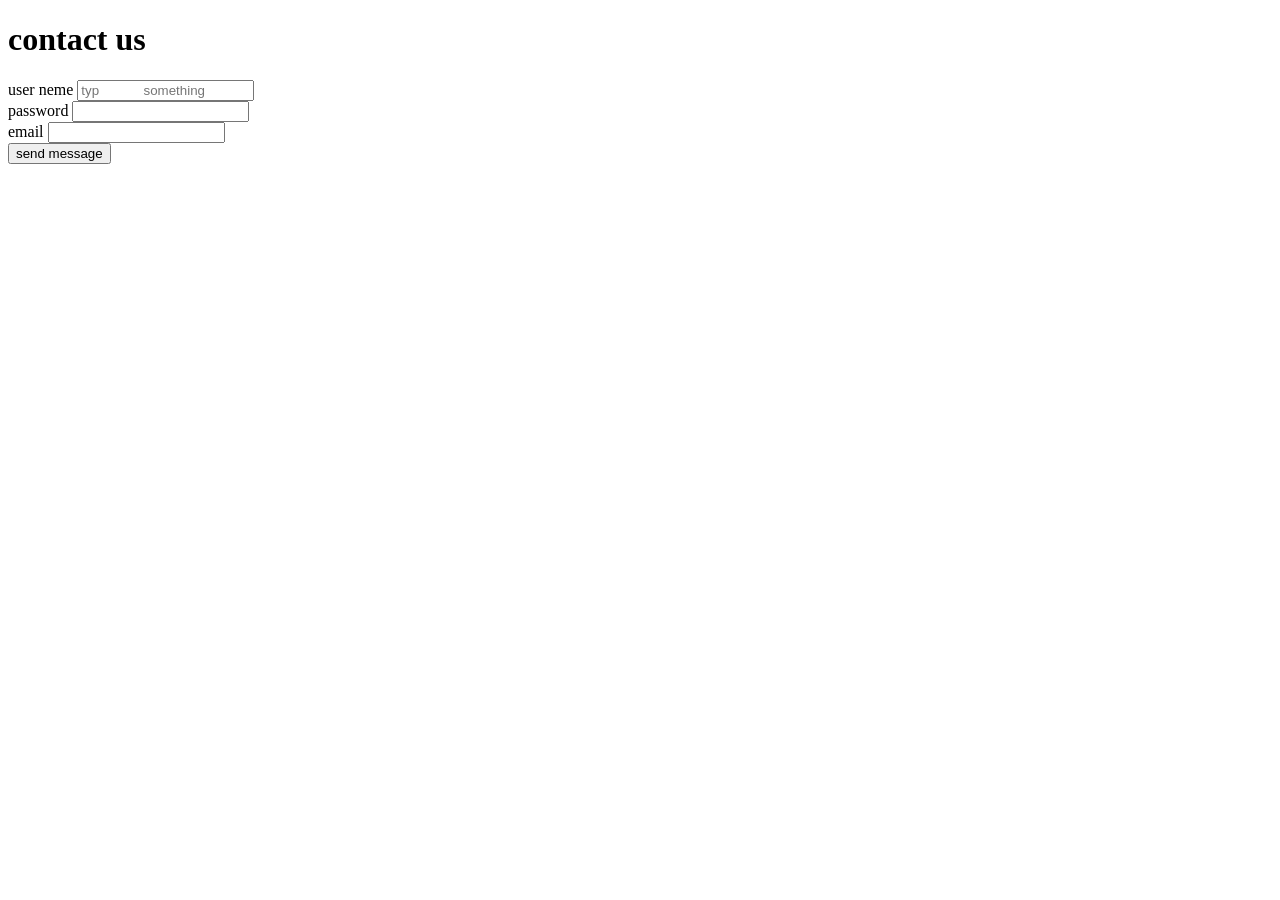
<file: 03-html-form/index.html>
<!DOCTYPE html>
<html lang="en">

<head>
    <meta charset="UTF-8">
    <meta name="viewport" content="width=device-width, initial-scale=1.0">
    <title>Document</title>
</head>

<body>
    <h1>contact us</h1>


    <form>
        <div>
            <label for="userNeme">user
            neme</label>
            <input type="text"
            placeholder="typ
            something" id="userNeme">
        </div>
        <div>
            <label for="pwd">password</label>
            <input type="password"
             id="pwd">
        </div>
        <div>
            <label for="email1">email</label>
            <input type="email"
             id="email1">
        </div>
        <button type="submit">send
             message</button>


    </form>
</body>

</html>
</file>
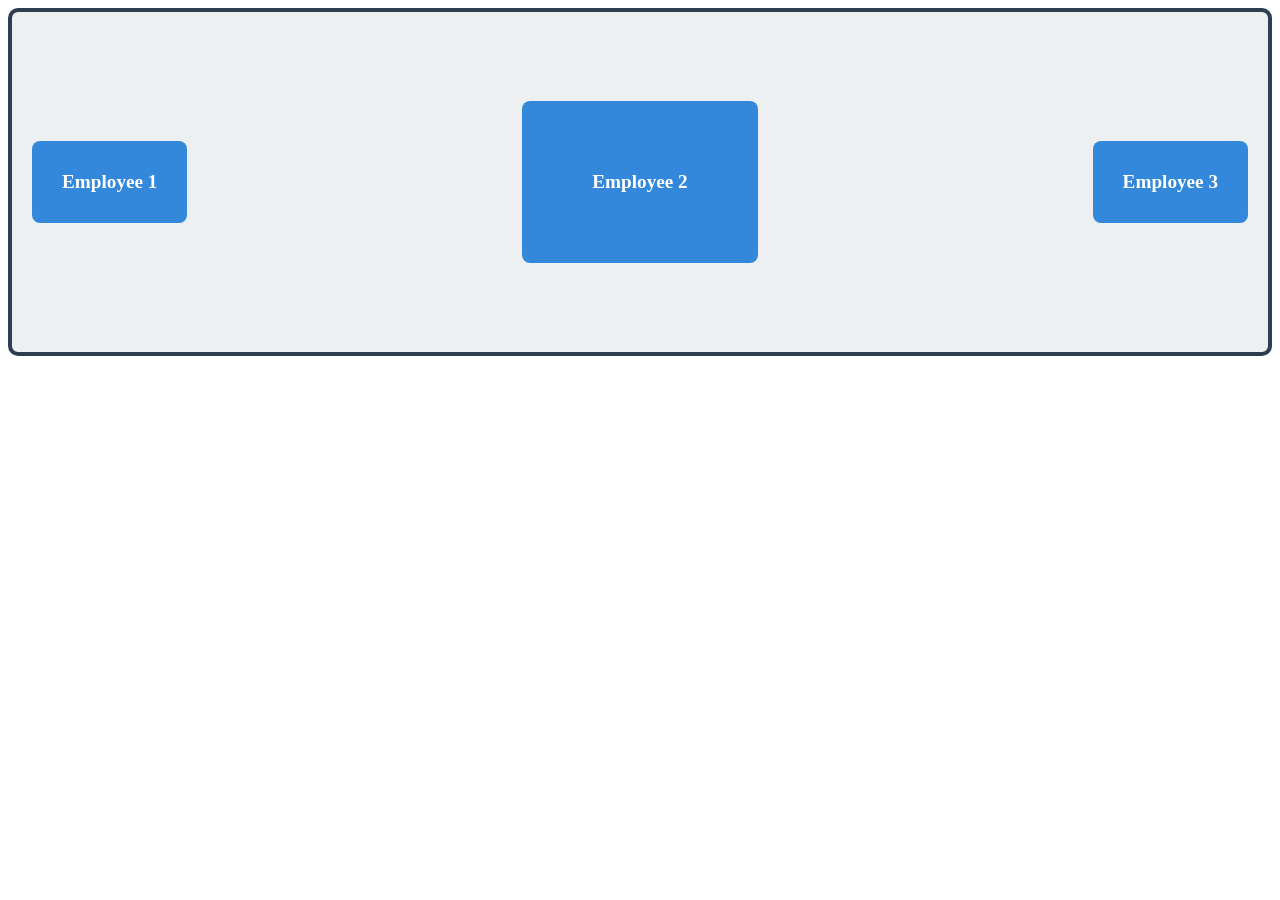
<file: 05-flex/index.html>
<!DOCTYPE html>
<html lang="en">

<head>
    <meta charset="UTF-8">
    <meta name="viewport" content="width=device-width, initial-scale=1.0">
    <title>Document</title>
    <style>
        .flex-container {
            display: flex;
            flex-direction: row;
            justify-content: space-between;
            align-items: center;
            gap: 10px;
            background-color: #ecf0f1;
            border: 4px solid #2c3e50;
            height: 300px;
            padding: 20px;
            border-radius: 10px;

        }

        .flex-item {
            background-color: #3488db;
            color: white;
            font-weight: bold;
            font-size: 1.2rem;
            padding: 30px;
            border-radius: 8px;
            text-align: center;
            /* width: 25%;
            height: 10%; */
        }
        .tall-emploiee{
            padding: 70px;
        }
    </style>
</head>
<body>
    <div class="flex-container">
        <div class="flex-item">Employee 1</div>
        <div>
            <div class="flex-item tall-emploiee">Employee 2</div>
        </div>
        
        <div class="flex-item">Employee 3</div>

    </div>

</body>

</html>
</file>
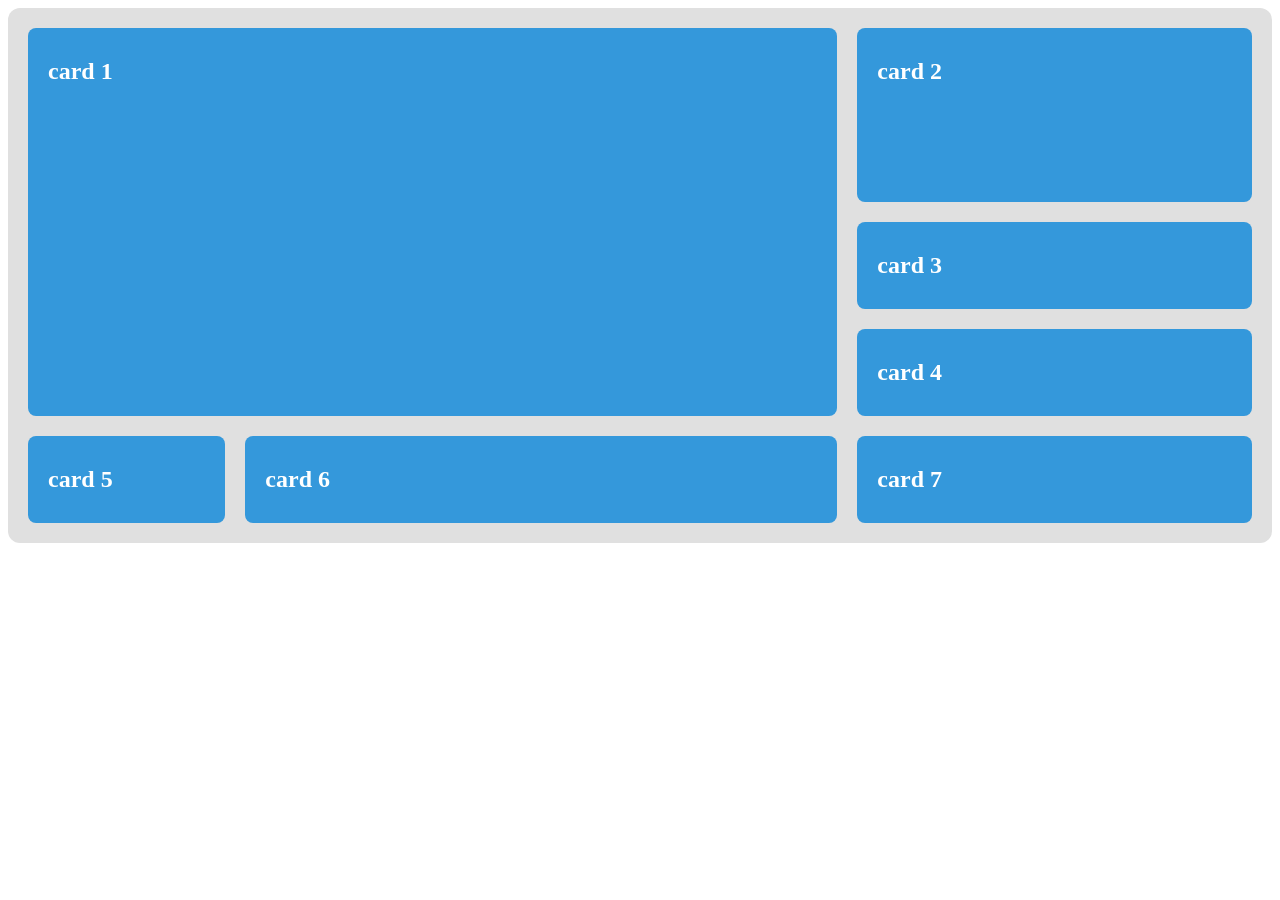
<file: 06-grid/index.html>
<!DOCTYPE html>
<html lang="en">
<head>
    <meta charset="UTF-8">
    <meta name="viewport" content="width=device-width, initial-scale=1.0">
    <title>Document</title>
    <link rel="stylesheet" href="style.css">
</head>
<body>
    <div class="grid-container">
        <div class="grid-item box-1">card 1</div>
        <div class="grid-item">card 2</div>
        <div class="grid-item">card 3</div>
        <div class="grid-item">card 4</div>
        <div class="grid-item">card 5</div>
        <div class="grid-item">card 6</div>
        <div class="grid-item">card 7</div>
    </div>
</body>
</html>
</file>
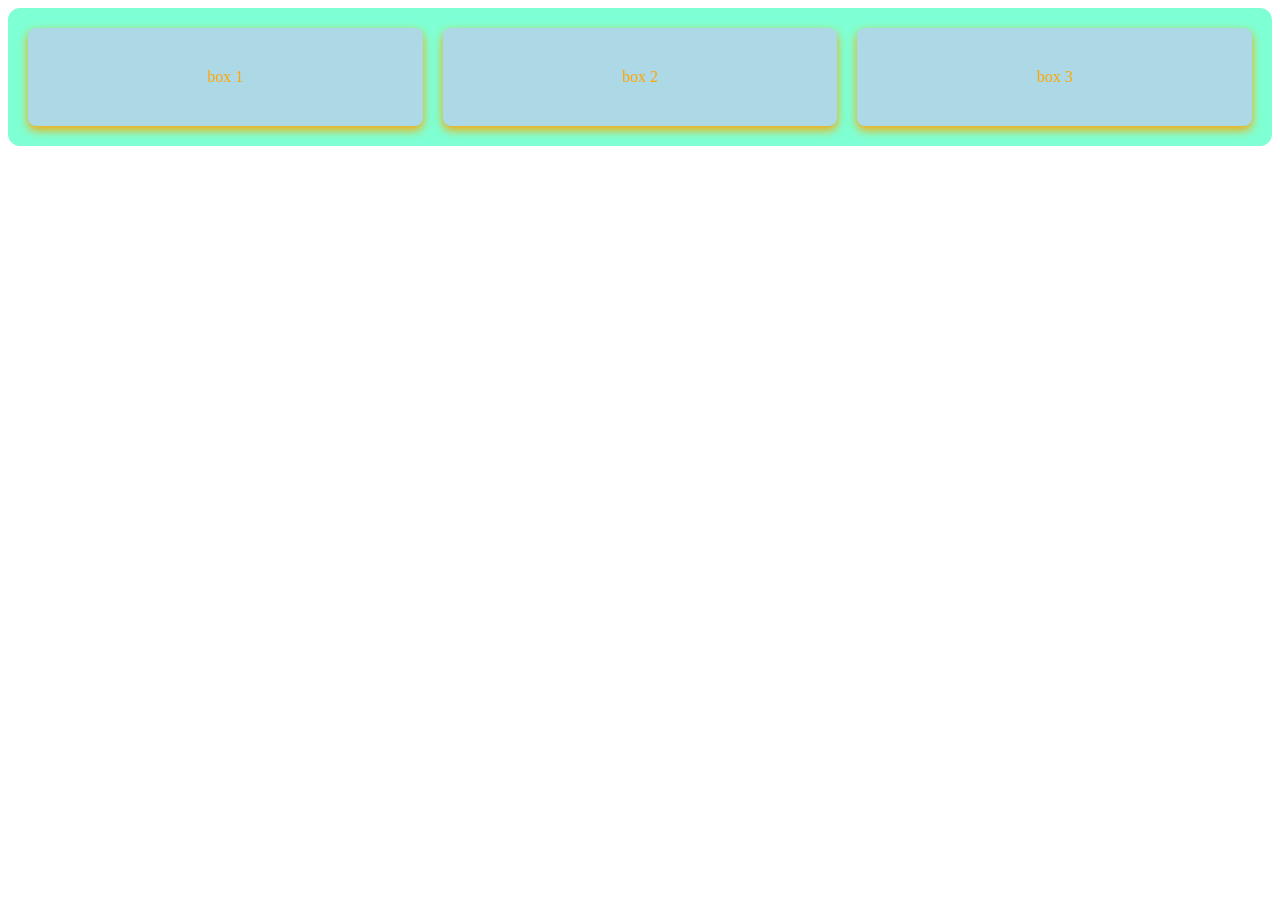
<file: 07responsive-desing/index.html>
<!DOCTYPE html>
<html lang="en">

<head>
    <meta charset="UTF-8">
    <meta name="viewport" content="width=device-width, initial-scale=1.0">
    <title>Document</title>
    <style>
        .responsive-container {
            display: grid;
            grid-template-columns: 1fr 1fr 1fr;
            gap: 20px;
            background-color: aquamarine;
            padding: 20px;
            border-radius: 12px;
        }

        .box {
            background-color: lightblue;
            color: orange;
            padding: 40px;
            text-align: center;
            border-radius: 8px;
            box-shadow: 0 4px 10px;

        }

        @media (max-width : 768px) and (min-width: 400px) {
            .responsive-container {
                grid-template-columns: 1fr 1fr;
                grid-template-rows: 1fr 1fr;
            }

            .box-3 {
                grid-column: 1 /span 2;
            }
        }



        @media (max-width : 400px) {
            .responsive-container {
                display: flex;
                flex-direction: column;
            }
        }
    </style>
</head>

<body>
    <div class="responsive-container">
        <div class="box">box 1</div>
        <div class="box">box 2</div>
        <div class="box box-3">box 3</div>
    </div>
</body>

</html>
</file>
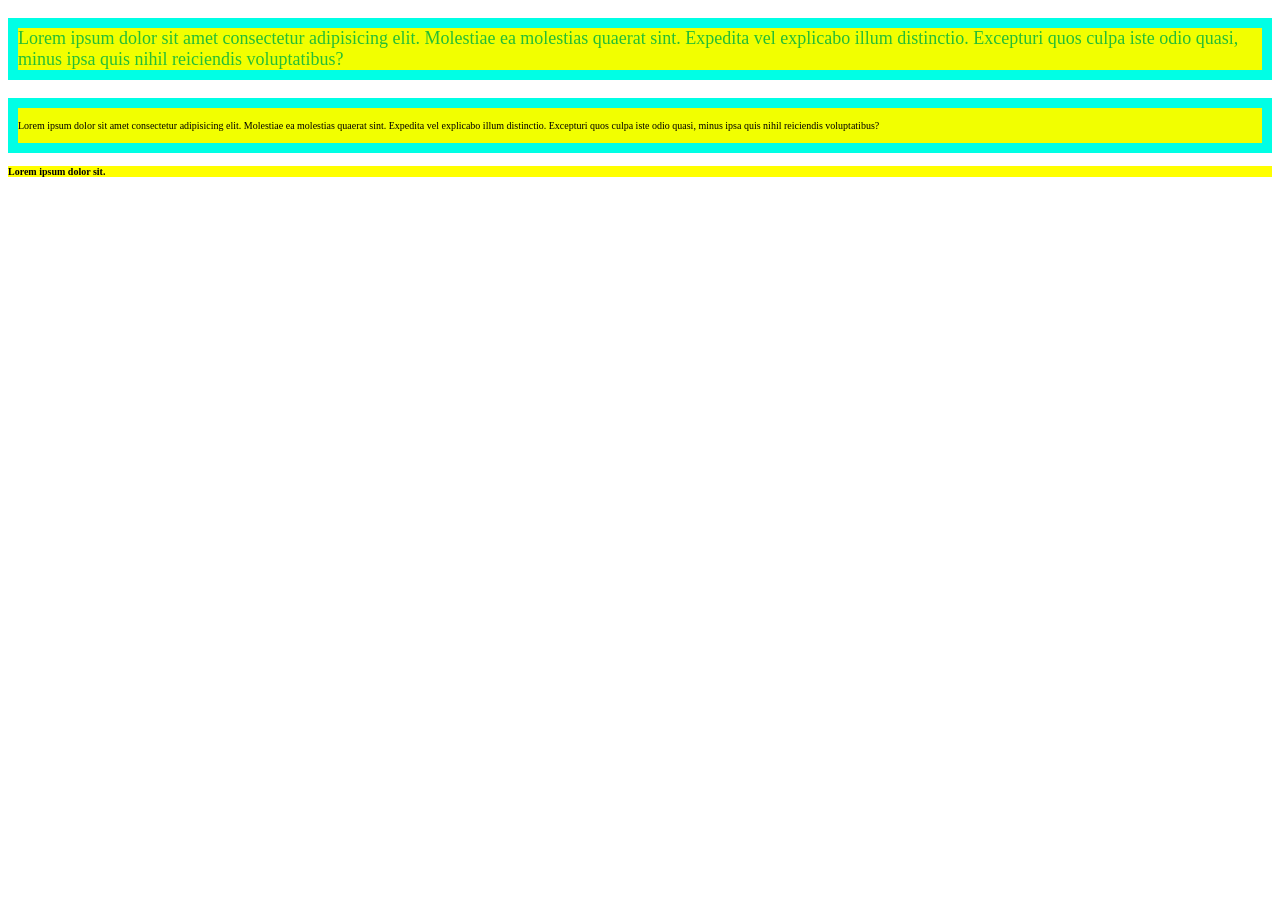
<file: 04-css/01-external-inline/index.html>
<!DOCTYPE html>
<html lang="en">

<head>
    <meta charset="UTF-8">
    <meta name="viewport" content="width=device-width, initial-scale=1.0">
    <title>Document</title>
    <link rel="stylesheet" href="style.css">

    <style>
        p {
          border: solid rgb(0, 255, 229) 10px;
          background-color: rgb(242, 255, 0);  
        }
        #sec-p{
            line-height: 35px;
        }
        .small-font{
            font-size: 10px;
        }

    </style>

</head>

<body>
    <p style="color: rgb(37, 190, 52, 1);font-size: large; ">Lorem ipsum dolor sit amet consectetur adipisicing elit.
        Molestiae ea molestias quaerat sint. Expedita vel explicabo illum distinctio. Excepturi quos culpa iste odio
        quasi, minus ipsa quis nihil reiciendis voluptatibus?
    </p>


    <p id="sec-p" class="small-font">Lorem ipsum dolor sit amet consectetur adipisicing elit. Molestiae ea molestias quaerat sint. Expedita vel
        explicabo illum distinctio. Excepturi quos culpa iste odio quasi, minus ipsa quis nihil reiciendis voluptatibus?
    </p>

    <div class="small-font"
     id="sub-title-cont">
        <h4>Lorem ipsum dolor sit.</h4>
    </div>
</body>
</html>
</file>
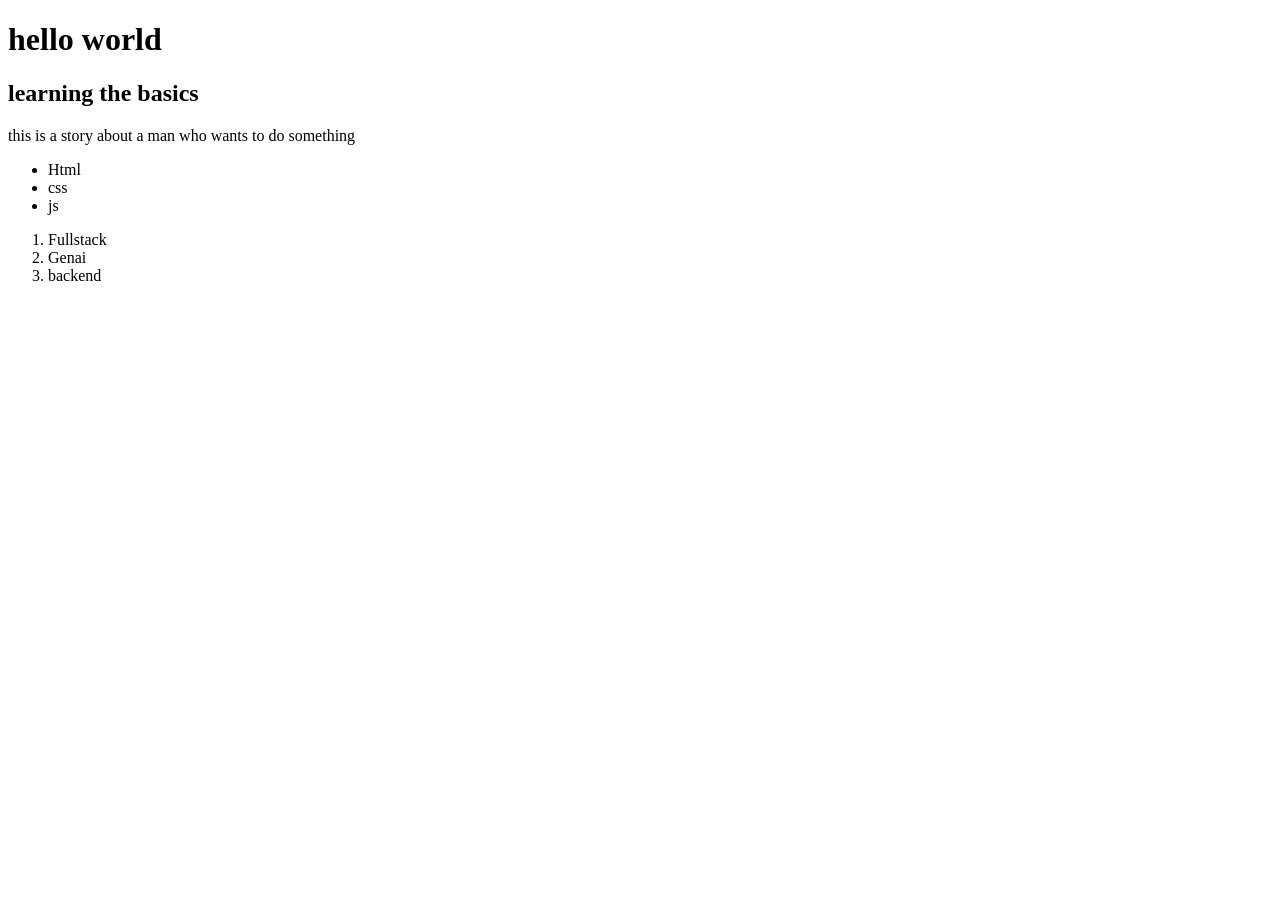
<file: 01-first-html/01-hello-world.html>
<!DOCTYPE html>
<html lang="en">
<head>
    <meta charset="UTF-8">
    <meta name="viewport" content="width=device-width, initial-scale=1.0">
    <title>Document</title>
</head>
<body>
  <h1>hello world</h1>
  <h2>learning the basics</h2>
 
  <p>this is a story about a man who wants to do something</p>


  <ul>
    <li>Html</li>
    <li>css</li>
    <li>js</li>
  </ul>

  <ol>
    <li>Fullstack</li>
    <li>Genai</li>
    <li>backend</li>
  </ol>
</body>
</html>
</file>
<file: 06-grid/style.css>
.grid-container {
    display: grid;
    grid-template-columns: 1fr 3fr 2fr;
    grid-template-rows: 2fr 1fr 1fr;
    gap: 20px;
    background-color: #e0e0e0;
    padding: 20px;
    border-radius: 12px;
}

.grid-item{
    background-color: #3498db;
    color: white;
    padding: 30px 20px;
    font-size: 1.5rem;
    font-weight: bold;
    border-radius: 8px;
}
.box-1{
    grid-column: 1 / span 2;
    grid-row: 1 / span 3;
}
</file>
<file: 04-css/01-external-inline/style.css>
#sub-title-cont{
   background-color: yellow; 
}
</file>
